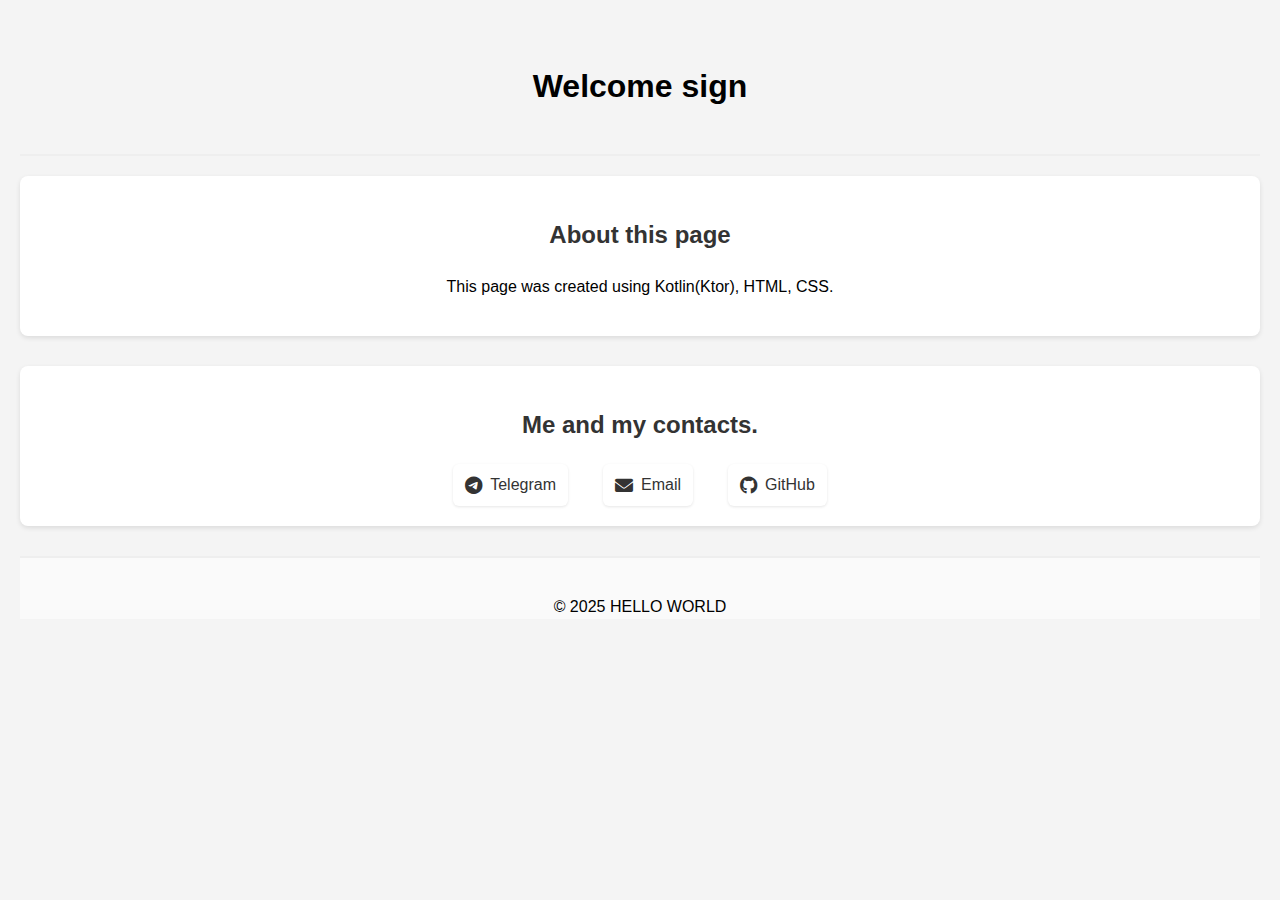
<file: app/src/main/resources/static/index.html>
<html lang="en">
<head>
    <meta charset="UTF-8">
    <meta name="viewport" content="width=device-width, initial-scale=1.0">
    <title>asdqwe123</title>
    <link rel="icon" type="image/png" href="/favicon-96x96.png" sizes="96x96" />
    <link rel="icon" type="image/svg+xml" href="/favicon.svg" />
    <link rel="shortcut icon" href="/favicon.ico" />
    <link rel="apple-touch-icon" sizes="180x180" href="/apple-touch-icon.png" />
    <link rel="manifest" href="/site.webmanifest" />
    <link rel="stylesheet" href="https://cdnjs.cloudflare.com/ajax/libs/font-awesome/6.0.0/css/all.min.css">
    <link rel="stylesheet" href="index.css">
</head>
<body>
<header>
    <h1>Welcome sign</h1>
</header>

<main>
    <section>
        <h2>About this page</h2>
        <p>This page was created using Kotlin(Ktor), HTML, CSS.</p>
    </section>

    <section>
        <h2>Me and my contacts.</h2>
        <div class="social-links">
            <a href="https://t.me/aaaaasdqwe123" target="_blank" rel="noopener noreferrer">
                <i class="fab fa-telegram"></i> Telegram
            </a>
            <a href="mailto:volcat71@gmail.com?subject=Question&body=Hello!" target="_blank">
                <i class="fas fa-envelope"></i> Email
            </a>
            </a>
            <a href="https://github.com/aaaaasdqwe123" target="_blank" rel="noopener noreferrer">
                <i class="fab fa-github"></i> GitHub
            </a>
        </div>
    </section>
</main>

<footer>
    <p>&copy; 2025 HELLO WORLD</p>
</footer>
</body>
</html>
</file>
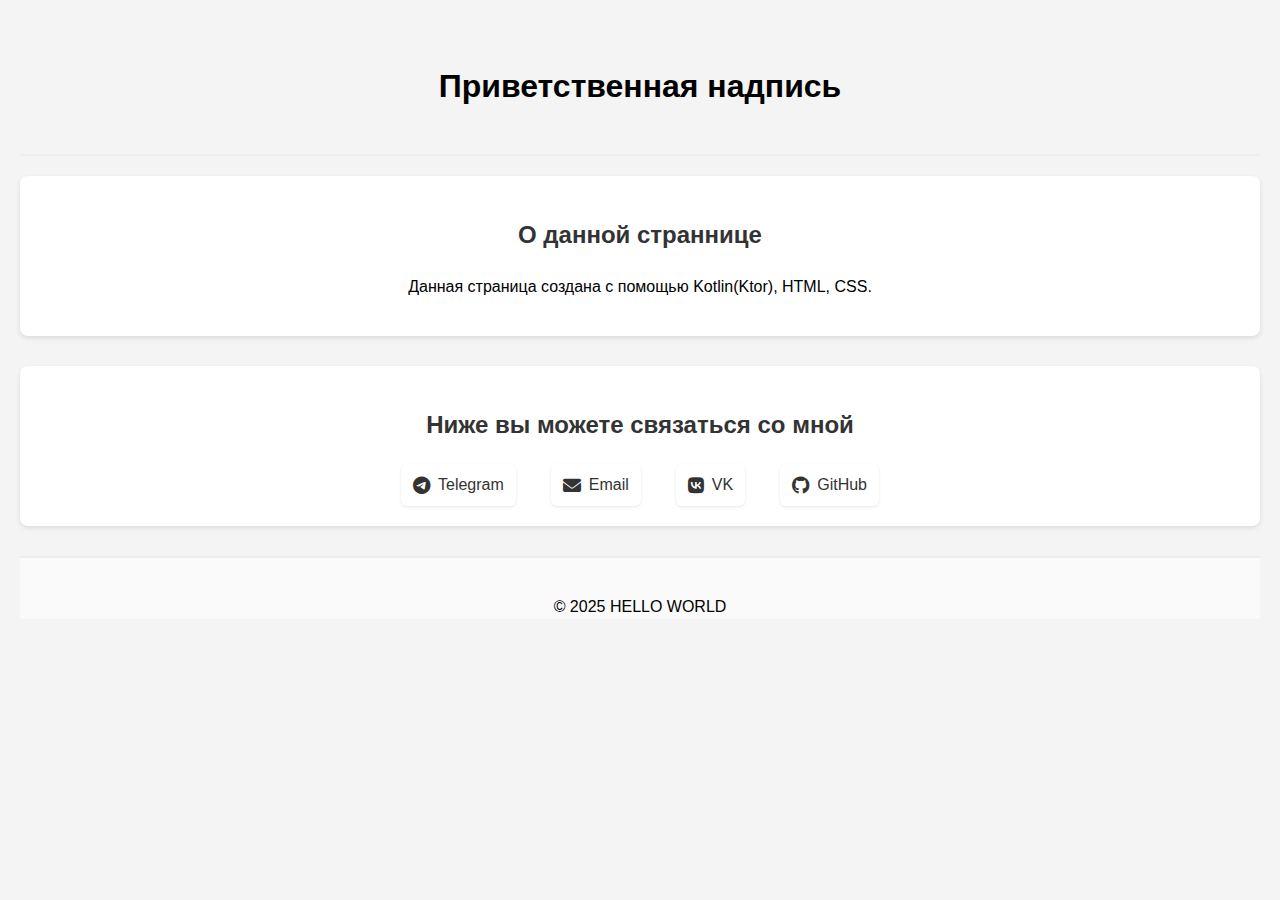
<file: app/src/main/resources/mycontent/sample.html>
<html lang="en">
<head>
    <meta charset="UTF-8">
    <meta name="viewport" content="width=device-width, initial-scale=1.0">
    <title>asdqwe123</title>
    <link rel="stylesheet" href="https://cdnjs.cloudflare.com/ajax/libs/font-awesome/6.0.0/css/all.min.css">
    <link rel="stylesheet" href="style.css">
</head>
<body>
<header>
    <h1>Приветственная надпись</h1>
</header>

<main>
    <section>
        <h2>О данной страннице</h2>
        <p>Данная страница создана с помощью Kotlin(Ktor), HTML, CSS.</p>
    </section>

    <section>
        <h2>Ниже вы можете связаться со мной</h2>
        <div class="social-links">
            <a href="https://t.me/aaaaasdqwe123" target="_blank" rel="noopener noreferrer">
                <i class="fab fa-telegram"></i> Telegram
            </a>
            <a href="mailto:volcat71@gmail.com?subject=Вопрос с сайта&body=Здравствуйте!" target="_blank">
                <i class="fas fa-envelope"></i> Email
            </a>
            </a>
            <a href="https://vk.com/sad_limb0" target="_blank" rel="noopener noreferrer">
                <i class="fab fa-vk"></i> VK
            </a>
            <a href="https://github.com/volcat-qwe" target="_blank" rel="noopener noreferrer">
                <i class="fab fa-github"></i> GitHub
            </a>
        </div>
    </section>
</main>

<footer>
    <p>&copy; 2025 HELLO WORLD</p>
</footer>
</body>
</html>
</file>
<file: app/src/main/resources/static/index.css>
body {
    font-family: Arial, sans-serif;
    line-height: 1.6;
    margin: 20px;
    background-color: #f4f4f4;
    text-align: center;
}

header {
    text-align: center;
    padding: 20px;
    border-bottom: 2px solid #eee;
}

header h1 a {
    text-decoration: none;
    color: #4A90E2;
}

header p a:hover {
    text-decoration: none;
    color: #F5A623;
}

main {
    margin-top: 20px;
}

section {
    background: #fff;
    margin-bottom: 30px;
    padding: 20px;
    border-radius: 8px;
    box-shadow: 0 2px 5px rgba(0, 0, 0, 0.1);
}

h2 {
    color: #333;
}

footer {
    margin-top: 30px;
    padding-top: 20px;
    border-top: 2px solid #eee;
    text-align: center;
    background-color: #fafafa;
}

section a {
    color: #4A90E2;
    text-decoration: none;
    margin: 0 10px;
    transition: color 0.3s ease;
}

section a:hover {
    color: #F5A623;
    text-decoration: none;
}
.social-links {
    display: flex;
    justify-content: center;
    flex-wrap: wrap;
    gap: 15px;
    margin-top: 15px;
}

.social-links a {
    display: inline-flex;
    align-items: center;
    padding: 8px 12px;
    background: #ffffff;
    border-radius: 6px;
    box-shadow: 0 1px 3px rgba(0,0,0,0.1);
    transition: all 0.3s ease;
    color: #333;
    text-decoration: none;
}

.social-links a:hover {
    transform: translateY(-2px);
    box-shadow: 0 4px 8px rgba(0,0,0,0.1);
    color: #4A90E2;
    background: #f8f9fa;
}

.social-links i {
    margin-right: 8px;
    font-size: 18px;
}

.social-links a:hover i.fa-telegram { color: #0088cc; }
.social-links a:hover i.fa-envelope { color: #dd4b39; }
.social-links a:hover i.fa-vk { color: #4a76a8; }
.social-links a:hover i.fa-github { color: #333; }
</file>
<file: app/src/main/resources/mycontent/style.css>
body {
    font-family: Arial, sans-serif;
    line-height: 1.6;
    margin: 20px;
    background-color: #f4f4f4;
    text-align: center; /* Добавлено: выравнивание по центру */
}

header {
    text-align: center;
    padding: 20px;
    border-bottom: 2px solid #eee;
}

header h1 a {
    text-decoration: none;
    color: #4A90E2;
}

header p a:hover {
    text-decoration: none;
    color: #F5A623;
}

main {
    margin-top: 20px;
}

section {
    background: #fff;
    margin-bottom: 30px;
    padding: 20px;
    border-radius: 8px;
    box-shadow: 0 2px 5px rgba(0, 0, 0, 0.1);
}

h2 {
    color: #333;
}

footer {
    margin-top: 30px;
    padding-top: 20px;
    border-top: 2px solid #eee;
    text-align: center;
    background-color: #fafafa;
}

/* Добавленные стили для ссылок */
section a {
    color: #4A90E2;
    text-decoration: none;
    margin: 0 10px;
    transition: color 0.3s ease;
}

section a:hover {
    color: #F5A623;
    text-decoration: none;
}
.social-links {
    display: flex;
    justify-content: center;
    flex-wrap: wrap;
    gap: 15px;
    margin-top: 15px;
}

.social-links a {
    display: inline-flex;
    align-items: center;
    padding: 8px 12px;
    background: #ffffff;
    border-radius: 6px;
    box-shadow: 0 1px 3px rgba(0,0,0,0.1);
    transition: all 0.3s ease;
    color: #333;
    text-decoration: none;
}

.social-links a:hover {
    transform: translateY(-2px);
    box-shadow: 0 4px 8px rgba(0,0,0,0.1);
    color: #4A90E2;
    background: #f8f9fa;
}

.social-links i {
    margin-right: 8px;
    font-size: 18px;
}

/* Цвета иконок при наведении */
.social-links a:hover i.fa-telegram { color: #0088cc; }
.social-links a:hover i.fa-envelope { color: #dd4b39; }
.social-links a:hover i.fa-vk { color: #4a76a8; }
.social-links a:hover i.fa-github { color: #333; }
</file>
